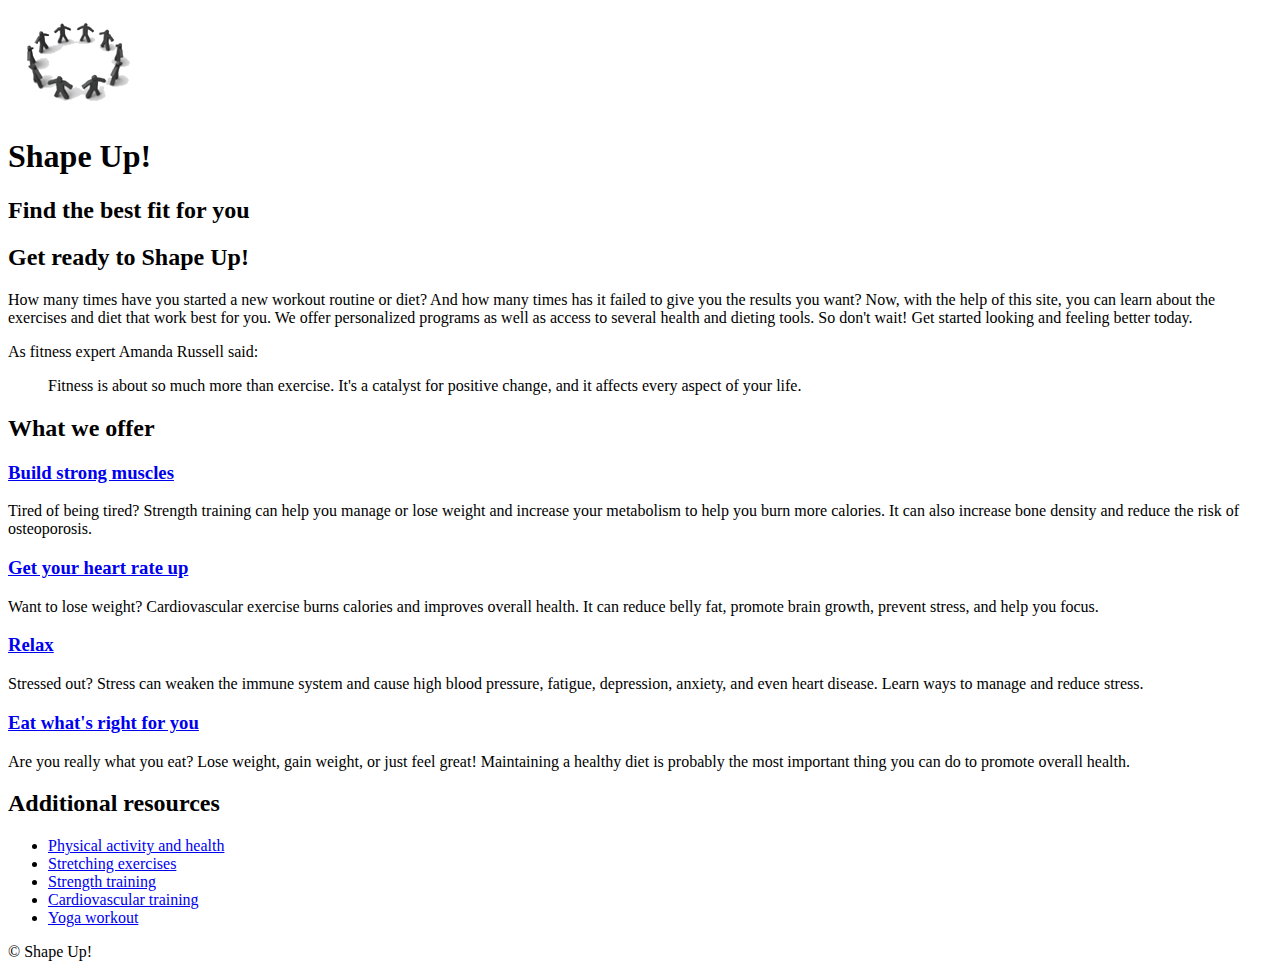
<file: ch03/index.html>
<!DOCTYPE html>
<html lang="en">
<head>
    <meta charset="UTF-8">
    <meta name="viewport" content="width=device-width, initial-scale=1.0">
    <title>Shape Up!</title>
    <link rel="shortcut icon" href="../images/favicon.ico">
</head>
<body>

    <header>
        <img src="../images/shape_up_logo.png" alt="Shape Up! logo">
        <h1>Shape Up!</h1>
        <h2>Find the best fit for you</h2>
    </header>

    <main>
        <section>
            <h2>Get ready to Shape Up!</h2>
            <p>How many times have you started a new workout routine or diet? And how many times has it failed to give you the results you want? Now, with the help of this site, you can learn about the exercises and diet that work best for you. We offer personalized programs as well as access to several health and dieting tools. So don't wait! Get started looking and feeling better today.</p>
            <p>As fitness expert Amanda Russell said:</p>
            <blockquote>Fitness is about so much more than exercise. It's a catalyst for positive change, and it affects every aspect of your life.</blockquote>
    
            <h2>What we offer</h2>
            <h3><a href="../strength/strength.html">Build strong muscles</a></h3>
            <p>Tired of being tired? Strength training can help you manage or lose weight and increase your metabolism to help you burn more calories. It can also increase bone density and reduce the risk of osteoporosis.</p>

            <h3><a href="../cardio/cardio.html">Get your heart rate up</a></h3>
            <p>Want to lose weight? Cardiovascular exercise burns calories and improves overall health. It can reduce belly fat, promote brain growth, prevent stress, and help you focus.</p>

            <h3><a href="../stress/stress.html">Relax</a></h3>
            <p>Stressed out? Stress can weaken the immune system and cause high blood pressure, fatigue, depression, anxiety, and even heart disease. Learn ways to manage and reduce stress.</p>

            <h3><a href="../diet/diet.html">Eat what's right for you</a></h3>
            <p>Are you really what you eat? Lose weight, gain weight, or just feel great! Maintaining a healthy diet is probably the most important thing you can do to promote overall health.</p>
        </section>

        <aside>
            <h2>Additional resources</h2>
            <ul>
                <li><a href="https://www.mayoclinic.org/healthy-lifestyle/fitness/basics/physical-activity/hlv-20049399" target="_blank">Physical activity and health</a></li>
                <li><a href="https://www.nerdfitness.com/blog/strength-training-101/" target="_blank">Stretching exercises</a></li>
                <li><a href="https://www.acefitness.org/education-and-resources/professional/expert-articles/6760/a-guide-to-strength-training-for-beginners/" target="_blank">Strength training</a></li>
                <li><a href="https://www.heart.org/en/healthy-living/fitness/fitness-basics/cardio-workout" target="_blank">Cardiovascular training</a></li>
                <li><a href="https://www.yogajournal.com/" target="_blank">Yoga workout</a></li>
            </ul>
        </aside>
    </main>

    <footer>
        <p>&copy; Shape Up!</p>
    </footer>

</body>
</html>
</file>
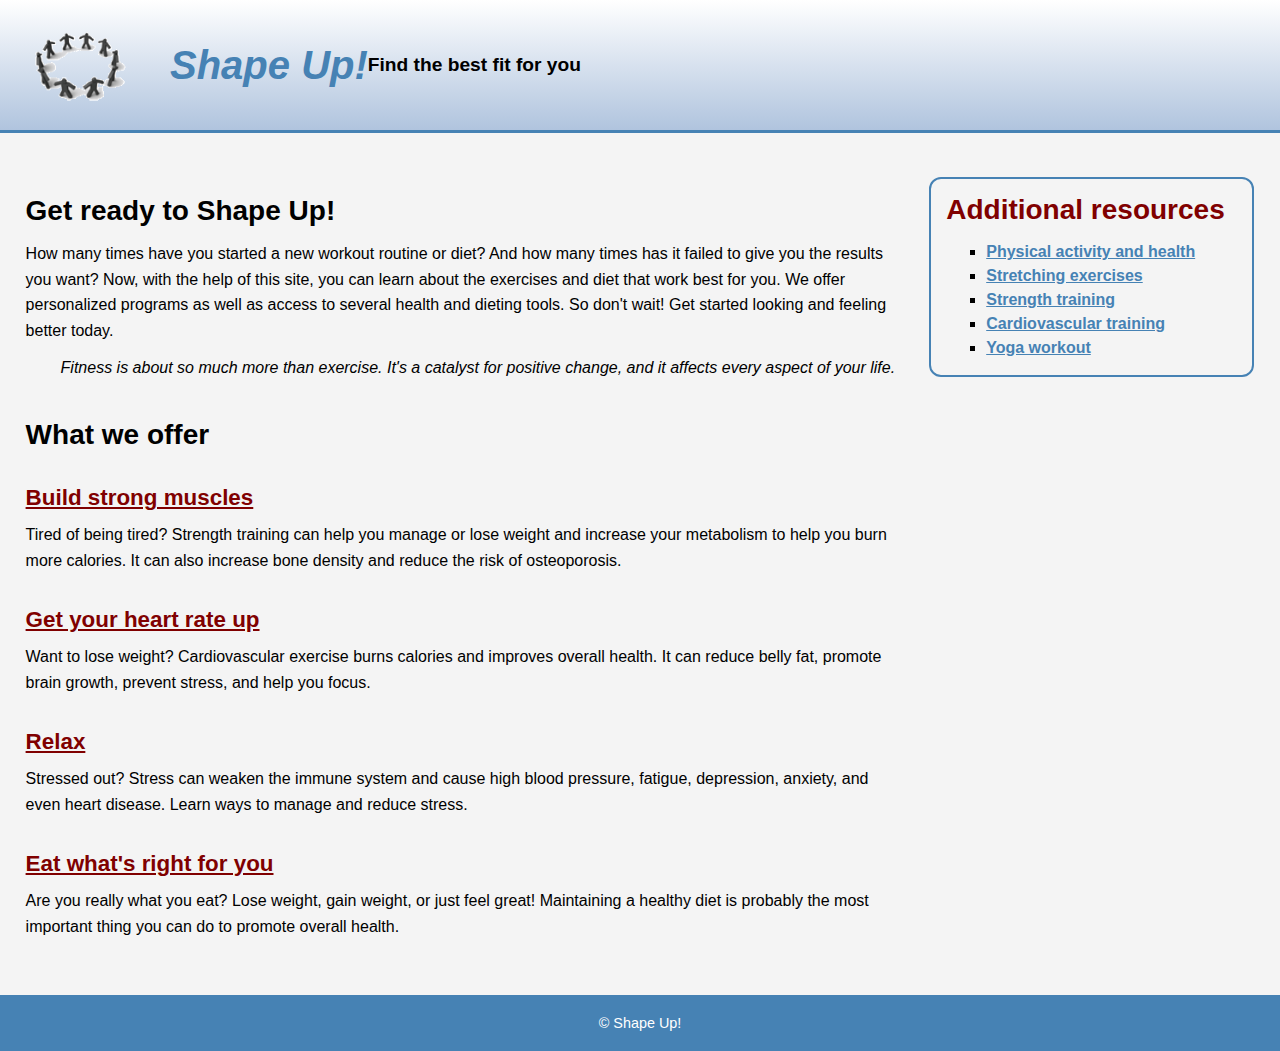
<file: ch04/index.html>
<!DOCTYPE html>
<html lang="en">
<head>
    <meta charset="UTF-8">
    <meta name="viewport" content="width=device-width, initial-scale=1.0">
    <title>Shape Up!</title>
    <link rel="shortcut icon" href="../images/favicon.ico">
    <link rel="stylesheet" href="../styles/main.css">
</head>

<body>

    <header>
        <img src="../images/shape_up_logo.png" alt="Shape Up! logo">
        <h1>Shape Up!</h1>
        <h2>Find the best fit for you</h2>
    </header>

    <main>
        <section>
            <h2>Get ready to Shape Up!</h2>
            <p>How many times have you started a new workout routine or diet? And how many times has it failed to give you the results you want? Now, with the help of this site, you can learn about the exercises and diet that work best for you. We offer personalized programs as well as access to several health and dieting tools. So don't wait! Get started looking and feeling better today.</p>
            
            <blockquote>Fitness is about so much more than exercise. It's a catalyst for positive change, and it affects every aspect of your life.</blockquote>
 
            <h2>What we offer</h2>
            <h3><a href="../strength/strength.html">Build strong muscles</a></h3>
            <p>Tired of being tired? Strength training can help you manage or lose weight and increase your metabolism to help you burn more calories. It can also increase bone density and reduce the risk of osteoporosis.</p>

            <h3><a href="../cardio/cardio.html">Get your heart rate up</a></h3>
            <p>Want to lose weight? Cardiovascular exercise burns calories and improves overall health. It can reduce belly fat, promote brain growth, prevent stress, and help you focus.</p>

            <h3><a href="../stress/stress.html">Relax</a></h3>
            <p>Stressed out? Stress can weaken the immune system and cause high blood pressure, fatigue, depression, anxiety, and even heart disease. Learn ways to manage and reduce stress.</p>

            <h3><a href="../diet/diet.html">Eat what's right for you</a></h3>
            <p>Are you really what you eat? Lose weight, gain weight, or just feel great! Maintaining a healthy diet is probably the most important thing you can do to promote overall health.</p>
        </section>

        <aside>
            <h2>Additional resources</h2>
            <ul>
                <li><a href="https://www.mayoclinic.org/healthy-lifestyle/fitness/basics/physical-activity/hlv-20049399" target="_blank">Physical activity and health</a></li>
                <li><a href="https://www.nerdfitness.com/blog/strength-training-101/" target="_blank">Stretching exercises</a></li>
                <li><a href="https://www.acefitness.org/education-and-resources/professional/expert-articles/6760/a-guide-to-strength-training-for-beginners/" target="_blank">Strength training</a></li>
                <li><a href="https://www.heart.org/en/healthy-living/fitness/fitness-basics/cardio-workout" target="_blank">Cardiovascular training</a></li>
                <li><a href="https://www.yogajournal.com/" target="_blank">Yoga workout</a></li>
            </ul>
        </aside>
    </main>

    <footer>
        <p>&copy; Shape Up!</p>
    </footer>

</body>
</html>
</file>
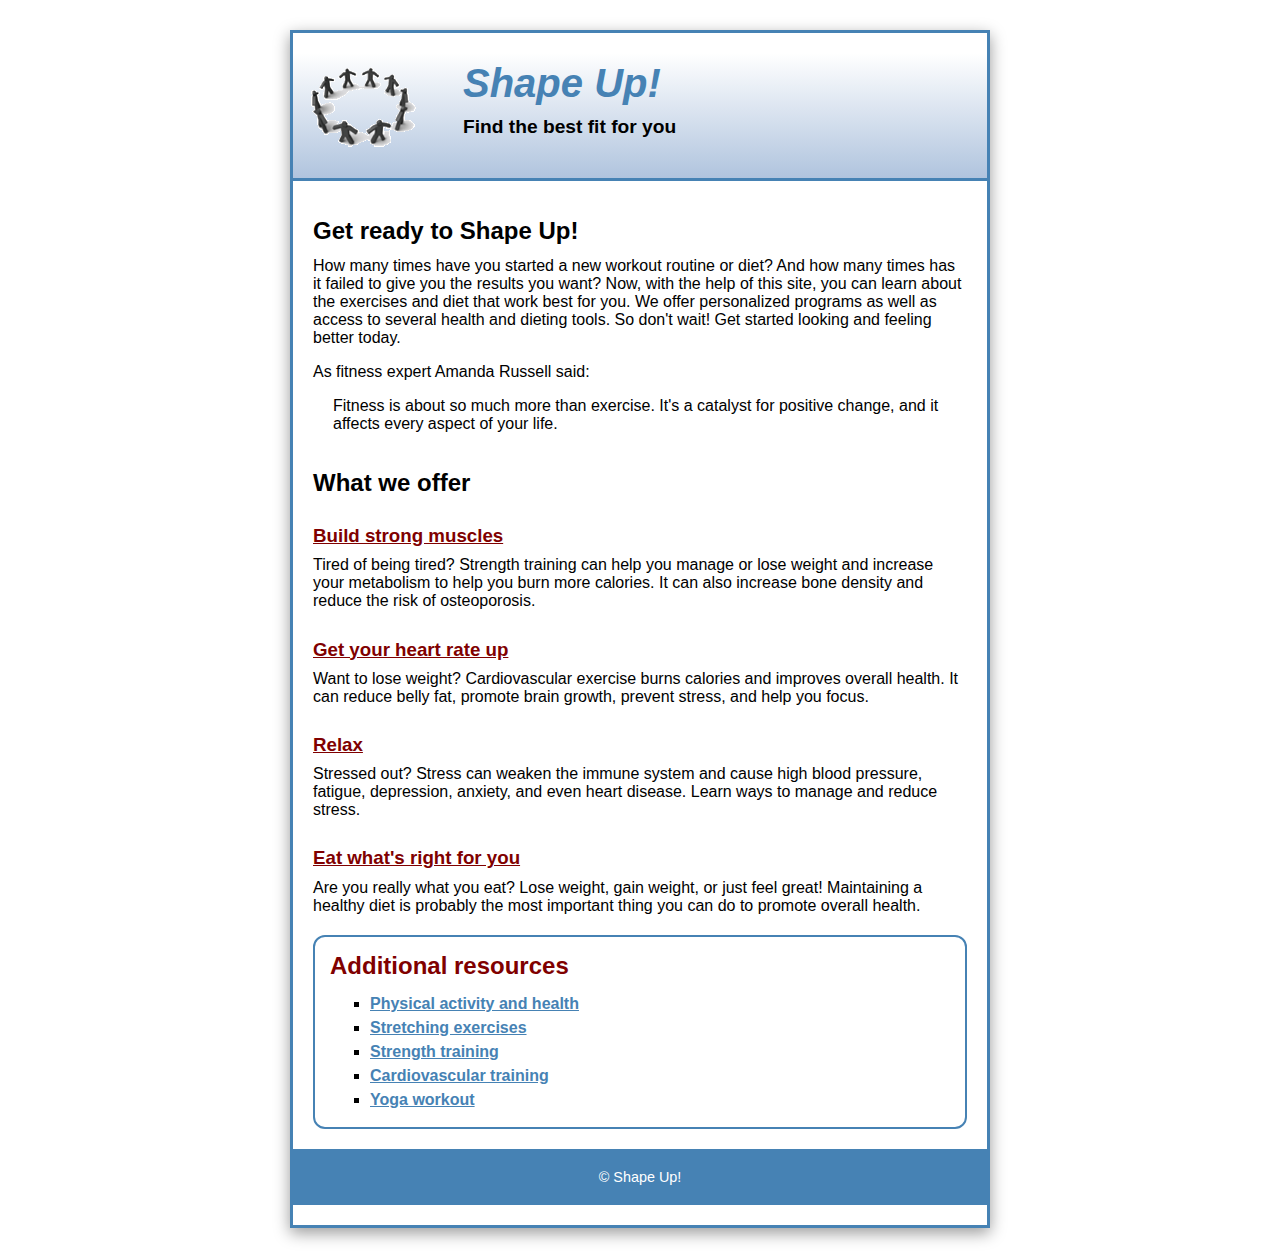
<file: shap_up_5/index.html>
<!DOCTYPE html>
<html lang="en">
<head>
    <meta charset="UTF-8">
    <meta name="viewport" content="width=device-width, initial-scale=1.0">
    <title>Shape Up!</title>
    <link rel="shortcut icon" href="../images/favicon.ico">
    <link rel="stylesheet" href="styles/main.css"> </head>

<body>

    <header>
        <img src="../images/shape_up_logo.png" alt="Shape Up! logo">
        <h1>Shape Up!</h1>
        <h2>Find the best fit for you</h2>
    </header>

    <main>
        <section>
            <h2>Get ready to Shape Up!</h2>
            <p>How many times have you started a new workout routine or diet? And how many times has it failed to give you the results you want? Now, with the help of this site, you can learn about the exercises and diet that work best for you. We offer personalized programs as well as access to several health and dieting tools. So don't wait! Get started looking and feeling better today.</p>
            
            <p>As fitness expert Amanda Russell said:</p>
            <blockquote>Fitness is about so much more than exercise. It's a catalyst for positive change, and it affects every aspect of your life.</blockquote>
 
            <h2>What we offer</h2>
            <h3><a href="../strength/strength.html">Build strong muscles</a></h3>
            <p>Tired of being tired? Strength training can help you manage or lose weight and increase your metabolism to help you burn more calories. It can also increase bone density and reduce the risk of osteoporosis.</p>

            <h3><a href="../cardio/cardio.html">Get your heart rate up</a></h3>
            <p>Want to lose weight? Cardiovascular exercise burns calories and improves overall health. It can reduce belly fat, promote brain growth, prevent stress, and help you focus.</p>

            <h3><a href="../stress/stress.html">Relax</a></h3>
            <p>Stressed out? Stress can weaken the immune system and cause high blood pressure, fatigue, depression, anxiety, and even heart disease. Learn ways to manage and reduce stress.</p>

            <h3><a href="../diet/diet.html">Eat what's right for you</a></h3>
            <p>Are you really what you eat? Lose weight, gain weight, or just feel great! Maintaining a healthy diet is probably the most important thing you can do to promote overall health.</p>
        </section>

        <aside>
            <h2>Additional resources</h2>
            <ul>
                <li><a href="https://www.mayoclinic.org/healthy-lifestyle/fitness/basics/physical-activity/hlv-20049399" target="_blank">Physical activity and health</a></li>
                <li><a href="https://www.nerdfitness.com/blog/strength-training-101/" target="_blank">Stretching exercises</a></li>
                <li><a href="https://www.acefitness.org/education-and-resources/professional/expert-articles/6760/a-guide-to-strength-training-for-beginners/" target="_blank">Strength training</a></li>
                <li><a href="https://www.heart.org/en/healthy-living/fitness/fitness-basics/cardio-workout" target="_blank">Cardiovascular training</a></li>
                <li><a href="https://www.yogajournal.com/" target="_blank">Yoga workout</a></li>
            </ul>
        </aside>
    </main>

    <footer>
        <p>&copy; Shape Up!</p>
    </footer>

</body>
</html>
</file>
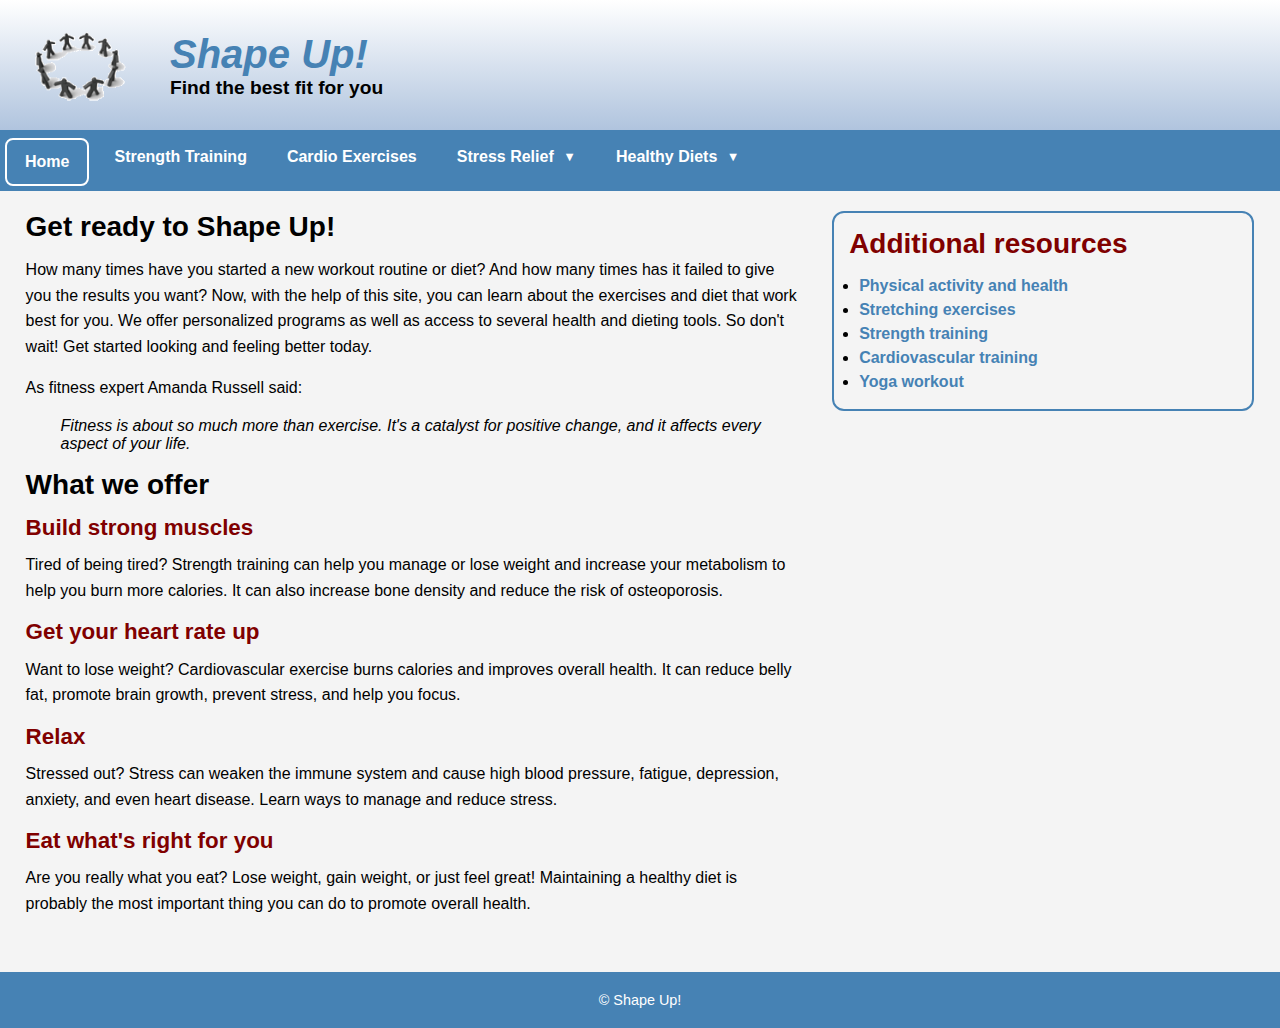
<file: index_3_column.html>
<!DOCTYPE html>
<html lang="en">
<head>
    <meta charset="UTF-8">
    <meta name="viewport" content="width=device-width, initial-scale=1.0">
    <title>Shape Up!</title>
    <link rel="shortcut icon" href="images/favicon.ico">
    <link rel="stylesheet" href="styles/main_3_column.css">
</head>

<body>
    <div class="container">
        <header>
            <img src="images/shape_up_logo.png" alt="Shape Up! logo">
            <div class="header-text">
                <h1>Shape Up!</h1>
                <h2>Find the best fit for you</h2>
            </div>
        </header>

        </header>

        <nav>
            <ul>
                <li><a href="index.html" class="current">Home</a></li>
                <li><a href="strength/strength.html">Strength Training</a></li>
                <li><a href="#">Cardio Exercises</a></li>
                <li class="has-submenu"><a href="stress/stress.html">Stress Relief</a>
                    <ul>
                        <li><a href="stress/stress.html">What is Stress?</a></li>
                        <li><a href="stress/tips.html">5 Helpful Tips</a></li>
                        <li><a href="#">Meditation</a></li>
                        <li><a href="#">Vipassana</a></li>
                    </ul>
                </li>
                <li class="has-submenu"><a href="#">Healthy Diets</a>
                    <ul>
                        <li><a href="#">Why a Healthy Diet?</a></li>
                        <li><a href="#">Plan Your Meals</a></li>
                        <li><a href="#">Count Your Calories</a></li>
                        <li><a href="#">Calculate Your BMI</a></li>
                    </ul>
                </li>
            </ul>
        </nav>

        <main>
            <section>
                <h2>Get ready to Shape Up!</h2>
                <p>How many times have you started a new workout routine or diet? And how many times has it failed to give you the results you want? Now, with the help of this site, you can learn about the exercises and diet that work best for you. We offer personalized programs as well as access to several health and dieting tools. So don't wait! Get started looking and feeling better today.</p>
                
                <p>As fitness expert Amanda Russell said:</p>
                <blockquote>Fitness is about so much more than exercise. It's a catalyst for positive change, and it affects every aspect of your life.</blockquote>
     
                <h2>What we offer</h2>
                <h3><a href="#">Build strong muscles</a></h3>
                <p>Tired of being tired? Strength training can help you manage or lose weight and increase your metabolism to help you burn more calories. It can also increase bone density and reduce the risk of osteoporosis.</p>

                <h3><a href="#">Get your heart rate up</a></h3>
                <p>Want to lose weight? Cardiovascular exercise burns calories and improves overall health. It can reduce belly fat, promote brain growth, prevent stress, and help you focus.</p>

                <h3><a href="#">Relax</a></h3>
                <p>Stressed out? Stress can weaken the immune system and cause high blood pressure, fatigue, depression, anxiety, and even heart disease. Learn ways to manage and reduce stress.</p>

                <h3><a href="#">Eat what's right for you</a></h3>
                <p>Are you really what you eat? Lose weight, gain weight, or just feel great! Maintaining a healthy diet is probably the most important thing you can do to promote overall health.</p>
            </section>
            
             <aside id="resources">
                <h2>Additional resources</h2>
                <ul>
                    <li><a href="https://www.mayoclinic.org/healthy-lifestyle/fitness/basics/physical-activity/hlv-20049399" target="_blank">Physical activity and health</a></li>
                    <li><a href="https://www.nerdfitness.com/blog/strength-training-101/" target="_blank">Stretching exercises</a></li>
                    <li><a href="https://www.acefitness.org/education-and-resources/professional/expert-articles/6760/a-guide-to-strength-training-for-beginners/" target="_blank">Strength training</a></li>
                    <li><a href="https://www.heart.org/en/healthy-living/fitness/fitness-basics/cardio-workout" target="_blank">Cardiovascular training</a></li>
                    <li><a href="https://www.yogajournal.com/" target="_blank">Yoga workout</a></li>
                </ul>
            </aside>
        </main>

        <footer>
            <p>&copy; Shape Up!</p>
        </footer>
    </div>
</body>
</html>
</file>
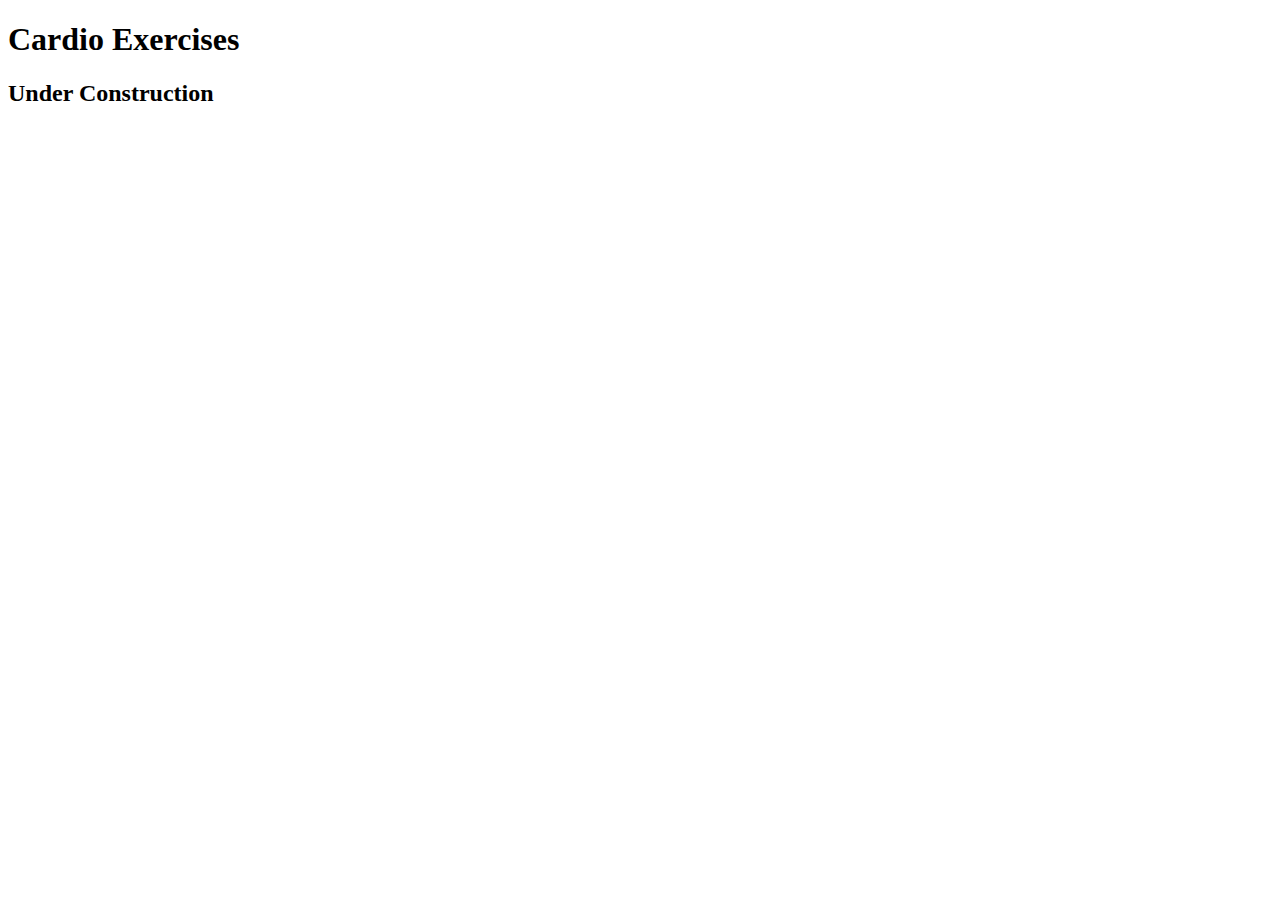
<file: cardio/cardio.html>
<!DOCTYPE html>
<html lang="en">
<head>
	<meta charset="UTF-8">
	<meta name="viewport" content="width=device-width, initial-scale=1.0">
	<title>Shape Up! | Cardio Exercises</title>
</head>

<body>
	<main>
	    <h1>Cardio Exercises</h1>
		<h2>Under Construction</h2>
	</main>
</body>
</html>
</file>
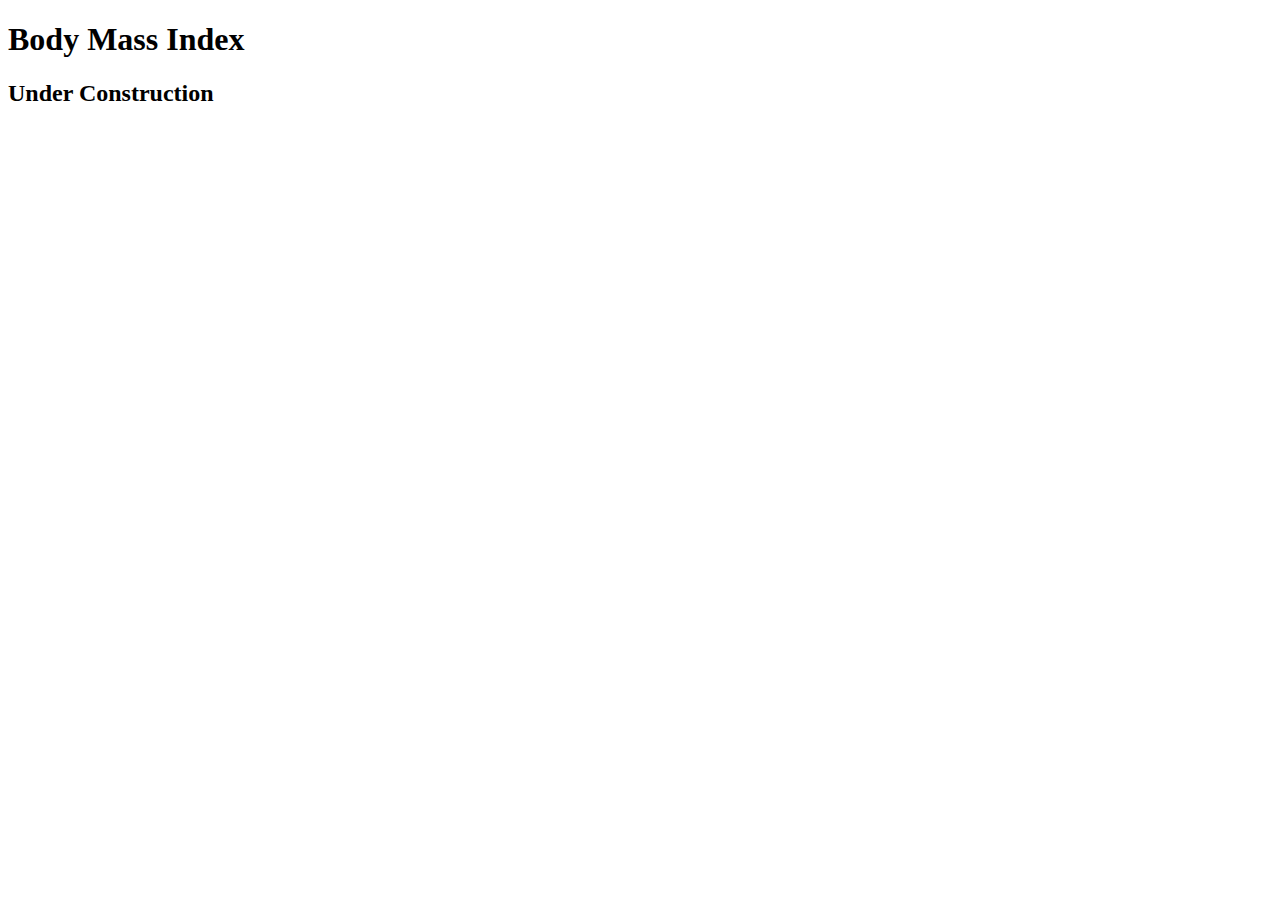
<file: diet/bmi.html>
<!DOCTYPE html>
<html lang="en">
<head>
	<meta charset="UTF-8">
	<meta name="viewport" content="width=device-width, initial-scale=1.0">
	<title>Shape Up! | BMI</title>
</head>

<body>
	<main>
	    <h1>Body Mass Index</h1>
		<h2>Under Construction</h2>
	</main>
</body>
</html>
</file>
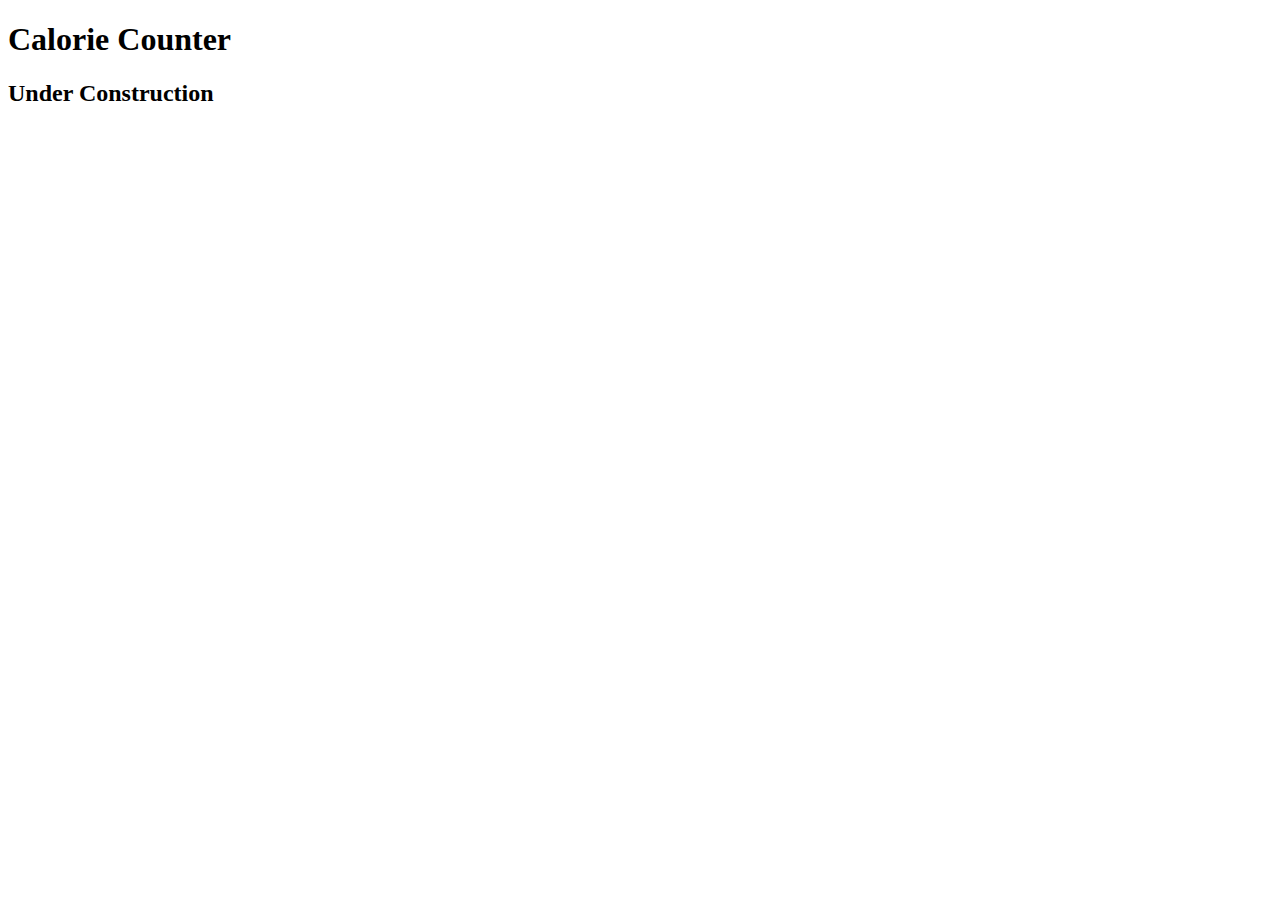
<file: diet/calories.html>
<!DOCTYPE html>
<html lang="en">
<head>
	<meta charset="UTF-8">
	<meta name="viewport" content="width=device-width, initial-scale=1.0">
	<title>Shape Up! | Calorie Counter</title>
</head>

<body>
	<main>
	    <h1>Calorie Counter</h1>
		<h2>Under Construction</h2>	      
    </main>
</body>
</html>
</file>
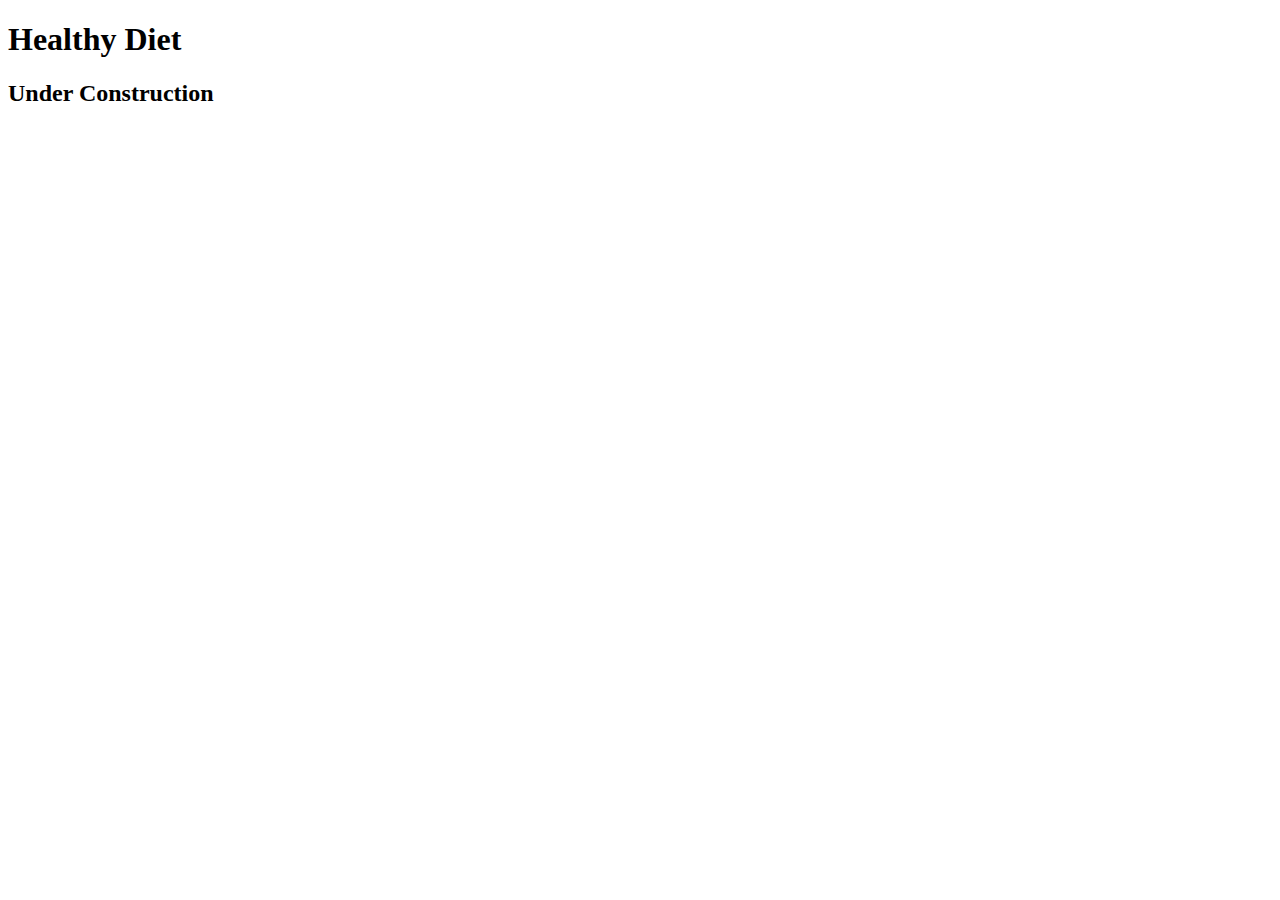
<file: diet/diet.html>
<!DOCTYPE html>
<html lang="en">
<head>
	<meta charset="UTF-8">
	<meta name="viewport" content="width=device-width, initial-scale=1.0">
	<title>Shape Up! | Healthy Diet</title>
</head>

<body>
	<main>
	    <h1>Healthy Diet</h1>
		<h2>Under Construction</h2>
	</main>
</body>
</html>
</file>
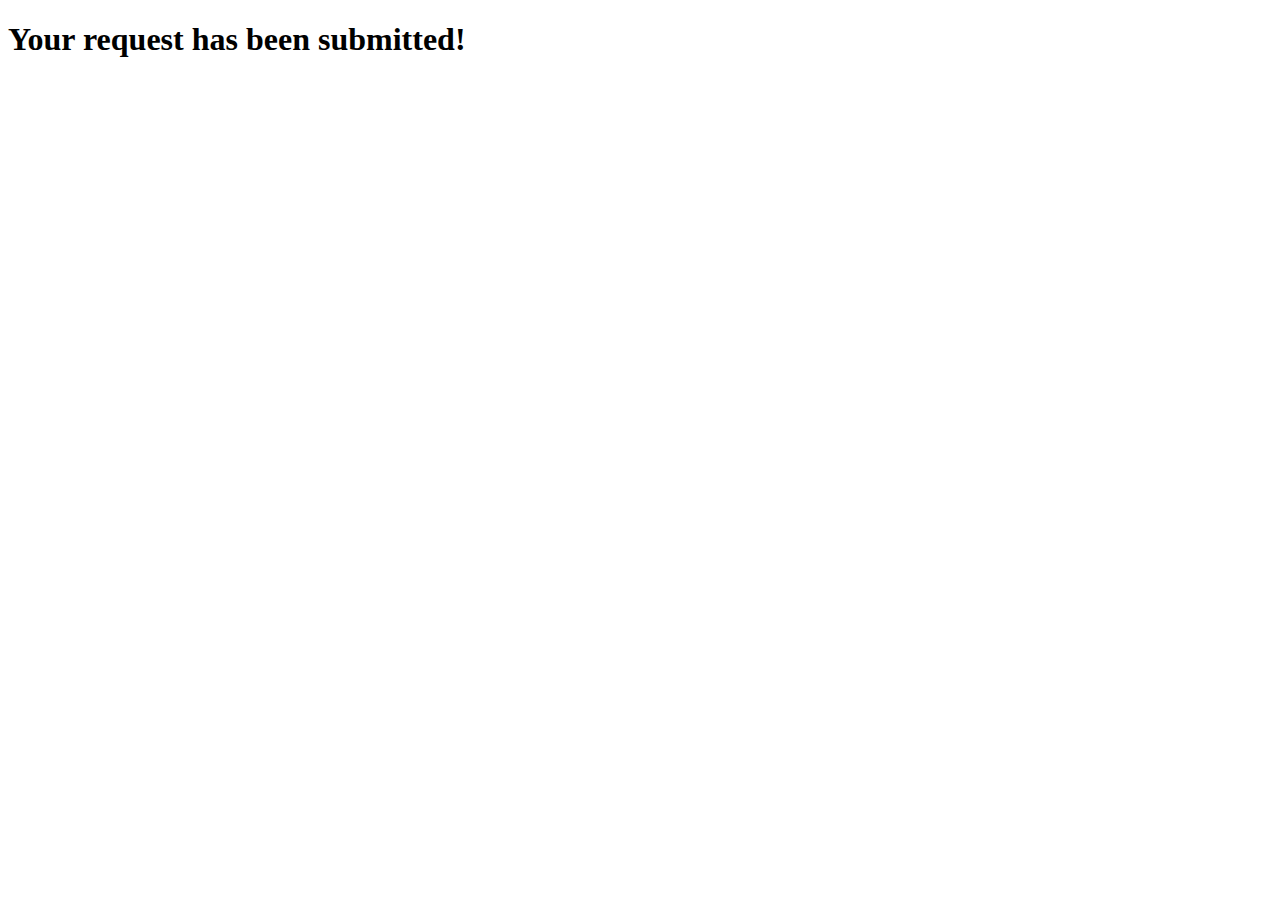
<file: diet/meal_request.html>
<!DOCTYPE html>
<html lang="en">
<head>
	<meta charset="utf-8">
	<meta name="viewport" content="width=device-width, initial-scale=1">
	<title>Shape Up! | Meals Request</title>
</head>
<body>
	<main>
	    <h1>Your request has been submitted!</h1>
	</main>
</body>
</html>
</file>
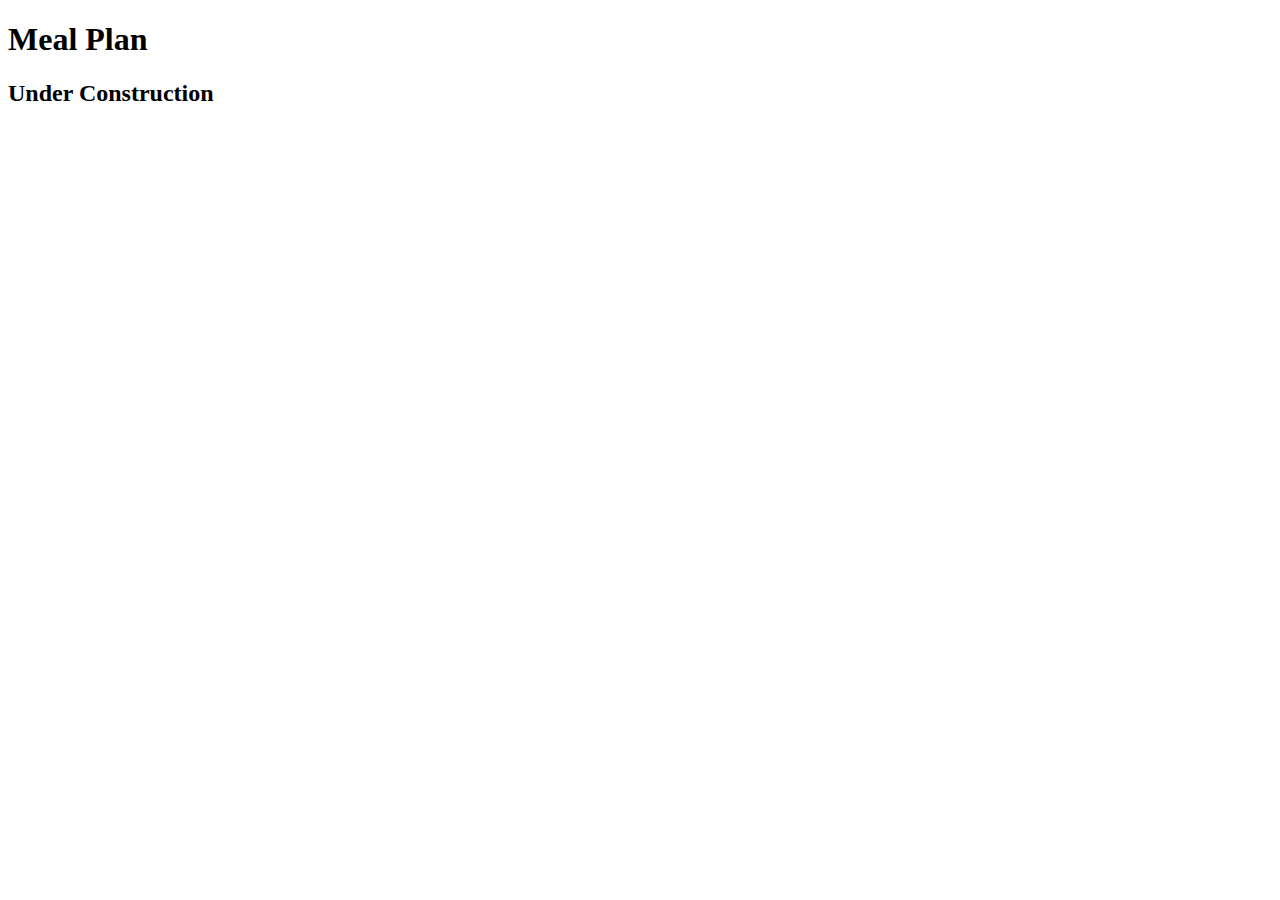
<file: diet/meals.html>
<!DOCTYPE html>
<html lang="en">
<head>
	<meta charset="UTF-8">
	<meta name="viewport" content="width=device-width, initial-scale=1.0">
	<title>Shape Up! | Meal Plan</title>
</head>

<body>
	<main>
	    <h1>Meal Plan</h1>
		<h2>Under Construction</h2>	    
	</main>
</body>
</html>
</file>
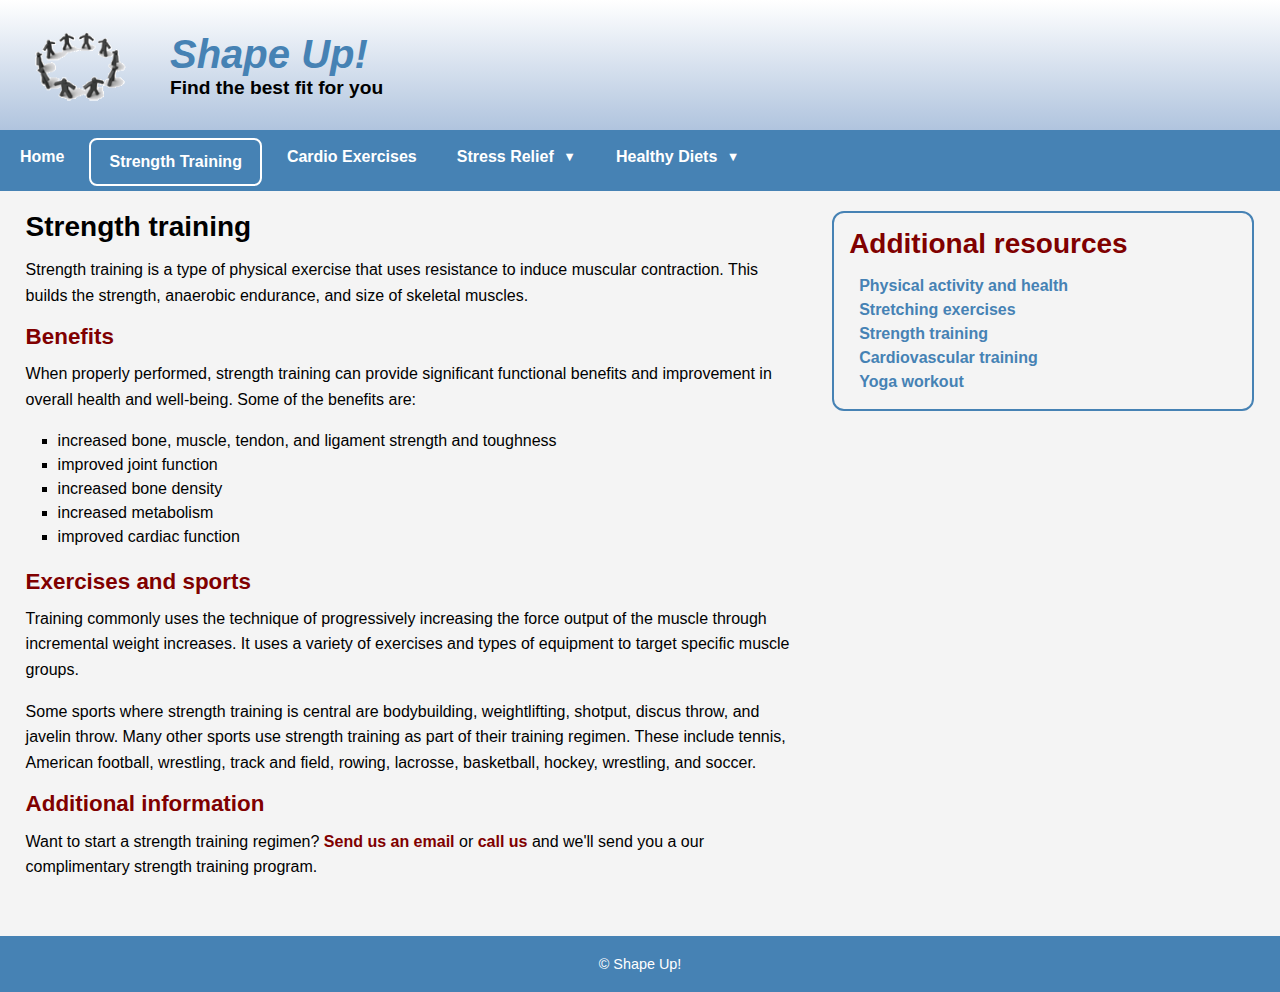
<file: strength/strength.html>
<!DOCTYPE html>
<html lang="en">

<head>
	<meta charset="UTF-8">
	<meta name="viewport" content="width=device-width, initial-scale=1.0">
	<title>Shape Up!</title>
	<link rel="shortcut icon" href="../images/favicon.ico">
	<link rel="stylesheet" href="../styles/main_3_column.css">
</head>

<body>
	<div class="container">
		<header>
			<img src="../images/shape_up_logo.png" alt="Shape Up! logo">
			<div class="header-text">
				<h1>Shape Up!</h1>
				<h2>Find the best fit for you</h2>
			</div>
		</header>

		<nav>
			<input type="checkbox" id="menu-toggle-checkbox" class="menu-checkbox">

			<label for="menu-toggle-checkbox" id="menu-toggle" aria-expanded="false">
			</label>

			<ul id="main-nav-list">
				<li><a href="../index_3_column.html">Home</a></li>
				<li><a href="#" class="current">Strength Training</a></li>
				<li><a href="#">Cardio Exercises</a></li>
				<li class="has-submenu"><a href="stress/stress.html">Stress Relief</a>
					<ul>
						<li><a href="stress/stress.html">What is Stress?</a></li>
						<li><a href="stress/tips.html">5 Helpful Tips</a></li>
						<li><a href="#">Meditation</a></li>
						<li><a href="#">Vipassana</a></li>
					</ul>
				</li>
				<li class="has-submenu"><a href="#">Healthy Diets</a>
					<ul>
						<li><a href="#">Why a Healthy Diet?</a></li>
						<li><a href="#">Plan Your Meals</a></li>
						<li><a href="#">Count Your Calories</a></li>
						<li><a href="#">Calculate Your BMI</a></li>
					</ul>
				</li>
			</ul>
		</nav>

		<main>
			<section>
                <h2>Strength training</h2>
                <p>Strength training is a type of physical exercise that uses resistance to induce muscular contraction.
                    This builds the strength, anaerobic endurance, and size of skeletal muscles.</p>

                <h3>Benefits</h3>
                <p>When properly performed, strength training can provide significant functional benefits and
                    improvement in overall health and well-being. Some of the benefits are:</p>
                <ul>
                    <li>increased bone, muscle, tendon, and ligament strength and toughness</li>
                    <li>improved joint function</li>
                    <li>increased bone density</li>
                    <li>increased metabolism</li>
                    <li>improved cardiac function</li>
                </ul>

                <h3>Exercises and sports</h3>
                <p>Training commonly uses the technique of progressively increasing the force output of the muscle
                    through incremental weight increases. It uses a variety of exercises and types of equipment to
                    target specific muscle groups.</p>
                <p>Some sports where strength training is central are bodybuilding, weightlifting, shotput, discus
                    throw, and javelin throw. Many other sports use strength training as part of their training regimen.
                    These include tennis, American football, wrestling, track and field, rowing, lacrosse, basketball,
                    hockey, wrestling, and soccer.</p>

                <h3>Additional information</h3>
                <p>Want to start a strength training regimen? <a
                        href="mailto:strengthtraining@shapeup.com">Send us an email</a> or <a
                        href="tel:555-555-5555">call us</a>
                    and we'll send you a our complimentary strength training program.
                </p>
            </section>

			<aside id="resources">
				<h2>Additional resources</h2>
				<ul class="no-bullets">
					<li><a href="https://www.mayoclinic.org/healthy-lifestyle/fitness/basics/physical-activity/hlv-20049399"
							target="_blank" rel="noopener noreferrer">Physical activity and health</a></li>
					<li><a href="https://www.nerdfitness.com/blog/strength-training-101/" target="_blank"
							rel="noopener noreferrer">Stretching exercises</a></li>
					<li><a href="https://www.acefitness.org/education-and-resources/professional/expert-articles/6760/a-guide-to-strength-training-for-beginners/"
							target="_blank" rel="noopener noreferrer">Strength training</a></li>
					<li><a href="https://www.heart.org/en/healthy-living/fitness/fitness-basics/cardio-workout"
							target="_blank" rel="noopener noreferrer">Cardiovascular training</a></li>
					<li><a href="https://www.yogajournal.com/" target="_blank" rel="noopener noreferrer">Yoga
							workout</a></li>
				</ul>
			</aside>
		</main>

		<footer>
			<p>&copy; Shape Up!</p>
		</footer>
	</div>
</body>
</html>
</file>
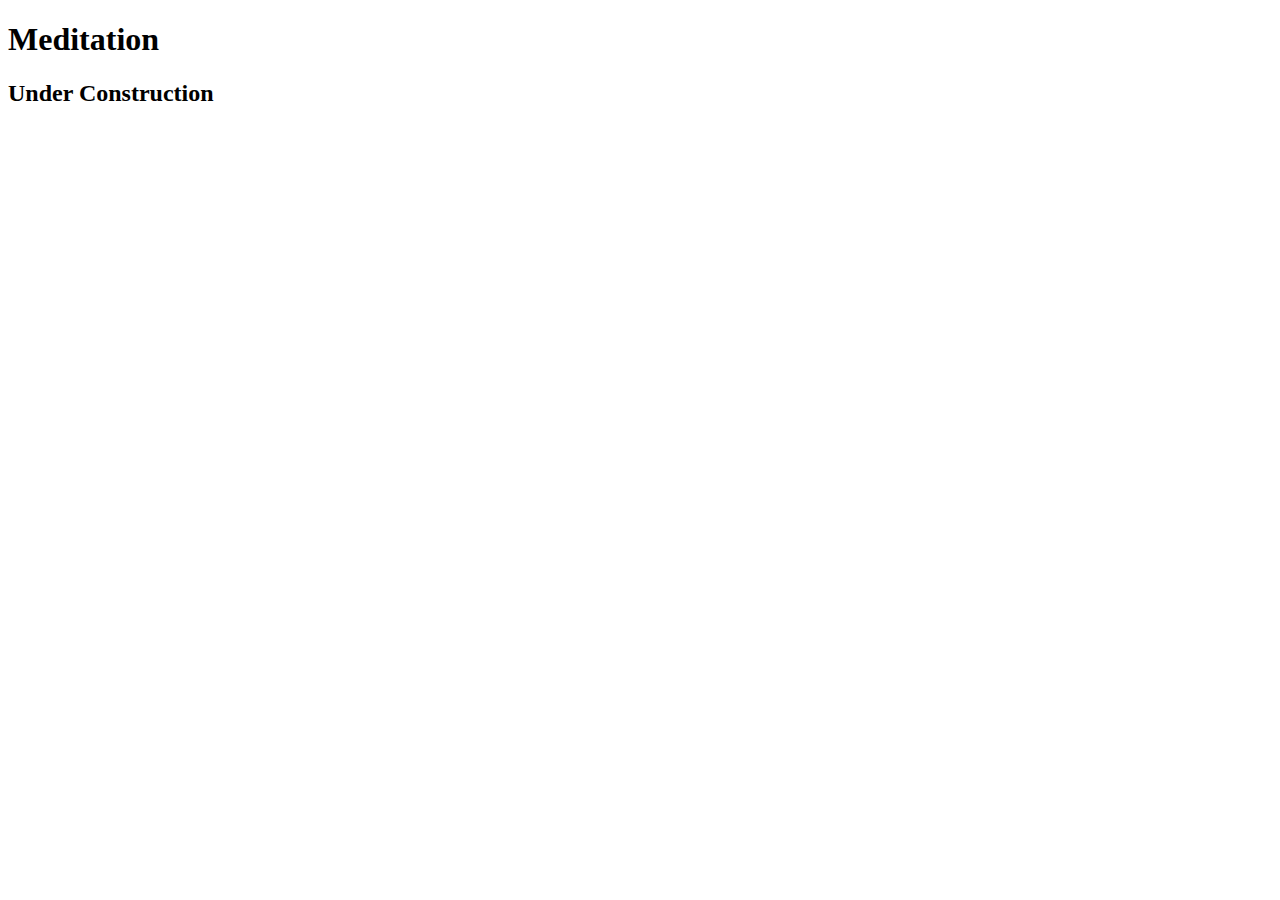
<file: stress/meditate.html>
<!DOCTYPE html>
<html lang="en">
<head>
	<meta charset="UTF-8">
	<meta name="viewport" content="width=device-width, initial-scale=1.0">
	<title>Shape Up! | Meditation</title>
</head>

<body>
	<main>
	    <h1>Meditation</h1>
		<h2>Under Construction</h2>
	</main>
</body>
</html>
</file>
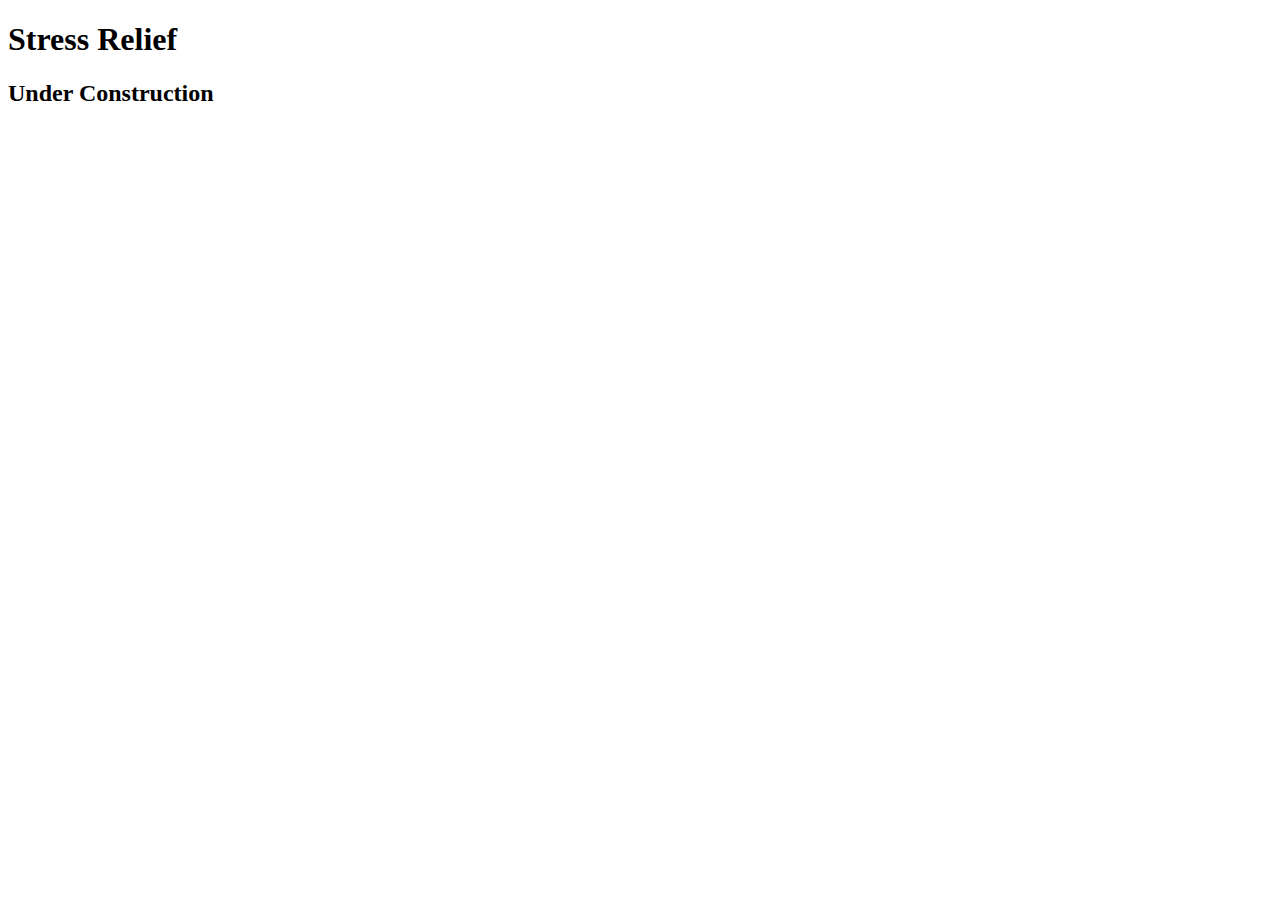
<file: stress/stress.html>
<!DOCTYPE html>
<html lang="en">
<head>
	<meta charset="UTF-8">
	<meta name="viewport" content="width=device-width, initial-scale=1.0">
	<title>Shape Up! | Stress</title>
</head>

<body>
    <main>
        <h1>Stress Relief</h1>
        <h2>Under Construction</h2>
	</main>
</body>
</html>
</file>
<file: styles/main.css>
* {
    margin: 0;
    padding: 0;
    box-sizing: border-box; 
}

body {
    font-family: Arial, Helvetica, sans-serif;
    width: 100%; 
    background-color: #f4f4f4;
}

.container {
    width: 100%;
    background-color: white;
}

a {
    font-weight: bold;
}

header {
    display: flex;
    align-items: center; 
    padding: 20px;
    background-image: linear-gradient(to bottom, white, lightsteelblue); 
    border-bottom: 3px solid steelblue; 
}

header img {
    width: 15%; 
    max-width: 120px; 
    min-width: 100px; 
    height: auto;
    margin-right: 30px; 
}

header .header-text {
    flex: 1;
}


header h1 {
    font-size: clamp(1.75rem, 4vw, 2.5rem); 
    color: steelblue; 
    font-style: italic; 
}

header h2 {
    font-size: clamp(1rem, 2.5vw, 1.2rem); 
}

main {
    display: flex;
    flex-wrap: wrap; 
    padding: 20px 2%;
}


section {
    flex: 3;
    min-width: 300px;
    padding-right: 30px;
}

aside {
    flex: 1;
    min-width: 250px;
    border: 2px solid steelblue;
    border-radius: 12px;
    padding: 15px; 
    align-self: flex-start;
    margin-top: 1.5em;
}

main p {
    margin-bottom: 1em; 
    line-height: 1.6;
}

main h2, main h3 {
    margin-top: 1.5em; 
    margin-bottom: 0.5em;
}

main h2 {
     font-size: clamp(1.25rem, 3vw, 1.75rem);
}

main h3 {
     font-size: clamp(1.1rem, 2.8vw, 1.4rem);
}

blockquote {
    margin: 1em 0 1em 20px; 
    padding-left: 15px;
    font-style: italic;
}

section a:link, section a:visited {
    color: maroon; 
}

section a:hover, section a:focus {
    color: steelblue; 
}

aside h2 {
    color: maroon; 
    margin-top: 0;
}

aside ul {
    line-height: 1.5; 
    list-style-type: square; 
    padding-left: 40px; 
}

aside a:link, aside a:visited {
    color: steelblue; 
}

aside a:hover, aside a:focus {
    color: maroon; 
}

footer {
    font-size: 90%; 
    text-align: center; 
    background-color: steelblue; 
    color: white; 
    padding: 20px 0; 
    margin-top: 20px;
}
</file>
<file: shap_up_5/styles/main.css>
* {
    margin: 0;
    padding: 0;
    box-sizing: border-box; 
}

body {
    font-family: Arial, Helvetica, sans-serif;
    width: 700px; 
    max-width: 95%; 
    margin: 30px auto; 
    border: 3px solid steelblue; 
    box-shadow: 0 5px 15px rgba(0, 0, 0, 0.4);
    padding: 20px; 
}

a {
    font-weight: bold;
}

header {
    overflow: auto; 
    padding-bottom: 20px;
     margin-left: -20px;
    margin-right: -20px;
    background-image: linear-gradient(to bottom, white, lightsteelblue); 
    border-bottom: 3px solid steelblue; 
}

header img {
    float: left; 
    margin-right: 30px; 
}

header h1 {
    font-size: 250%; 
    color: steelblue; 
    font-style: italic; 
    margin-bottom: .25em; 
    margin-top: .2em;
}

header h2 {
    font-size: 120%; 
}

main p {
    margin-bottom: 1em; 
}

main h2, main h3 {
    margin-top: 1.5em; 
    margin-bottom: 0.5em;
}

blockquote {
    margin: 1em 0 1em 20px; 
    font-style: normal; 
    font-size: 100%;
}

section a:link, section a:visited {
    color: maroon; 
}

section a:hover, section a:focus {
    color: steelblue; 
}

aside {
    border: 2px solid steelblue;
    border-radius: 12px;
    padding: 15px; 
    margin-top: 20px; 
}

aside h2 {
    color: maroon; 
    margin-top: 0;
}

aside ul {
    line-height: 1.5; 
    padding-left: 40px; 
    list-style-type: square; 
}

aside a:link, aside a:visited {
    color: steelblue; 
}

aside a:hover, aside a:focus {
    color: maroon; 
}


footer {
    font-size: 90%; 
    text-align: center; 
    background-color: steelblue; 
    color: white; 
    padding: 20px 0; 
    margin-top: 20px;
    margin-left: -20px;
    margin-right: -20px;
}
</file>
<file: styles/main_3_column.css>
/* Reset and box-sizing */
* {
    margin: 0;
    padding: 0;
    box-sizing: border-box; 
}

/* Body */
body {
    font-family: Arial, Helvetica, sans-serif;
    width: 100%; 
    background-color: #f4f4f4;
}

/* Links */
a {
    font-weight: bold;
    text-decoration: none;
}

/* Header */
header {
    display: flex;
    align-items: center; 
    padding: 20px;
    background-image: linear-gradient(to bottom, white, lightsteelblue); 
    border-bottom: 3px solid steelblue; 
}

header img {
    width: 15%; 
    max-width: 120px; 
    min-width: 100px; 
    height: auto;
    margin-right: 30px; 
}

header .header-text {
    flex: 1;
}

header h1 {
    font-size: clamp(1.75rem, 4vw, 2.5rem); 
    color: steelblue; 
    font-style: italic; 
}

header h2 {
    font-size: clamp(1rem, 2.5vw, 1.2rem); 
}

/* Main content */
main {
    display: flex;
    flex-direction: column;
    padding: 20px 2%;
    gap: 30px; 
}

section {
    min-width: 300px;
    order: 1; 
}

section ul {
    margin-left: 2em; 
    margin-bottom: 20px;
    line-height: 1.5; 
    list-style-type: square;
}

aside {
    min-width: 250px;
    border: 2px solid steelblue;
    border-radius: 12px;
    padding: 15px; 
    align-self: flex-start;
    order: 2; 
}

main p {
    margin-bottom: 1em; 
    line-height: 1.6;
}

main h2 {
     font-size: clamp(1.25rem, 3vw, 1.75rem);
}

main h3 {
     font-size: clamp(1.1rem, 2.8vw, 1.4rem);
}

main h2, main h3 {
    margin-bottom: 0.5em;
}

blockquote {
    margin: 1em 0 1em 20px; 
    padding-left: 15px;
    font-style: italic;
}

section a:link, section a:visited {
    color: maroon; 
}

section a:hover, section a:focus {
    color: steelblue; 
}

section h3{
    color: maroon; 
}

/* Aside links and lists */
aside h2 {
    color: maroon; 
    margin-top: 0;
}

aside h3 {
    margin-top: 1em;
}

aside ul {
    line-height: 1.5; 
    padding-left: 10px; 
}

aside ul.no-bullets {
    list-style: none;
    /* padding-left: 0; */
}

aside ul li {
    line-height: 1.5;
}

aside a:link, aside a:visited {
    color: steelblue; 
}

aside a:hover, aside a:focus {
    color: maroon; 
}

/* Footer */
footer {
    font-size: 90%; 
    text-align: center; 
    background-color: steelblue; 
    color: white; 
    padding: 20px 0; 
    margin-top: 20px;
}

/* Navigation */
nav {
    width: 100%;
}

.menu-checkbox {
    display: none; 
}

#menu-toggle {
    display: block; 
    padding: 15px 20px;
    background-color: steelblue;
    color: white;
    border: none;
    font-weight: bold;
    font-size: 0; 
    width: 100%;
    text-align: left;
    cursor: pointer;
}

#menu-toggle::before {
    content: "☰ Menu"; 
    font-size: 1rem;
}

#menu-toggle-checkbox:checked + #menu-toggle {
    font-size: 0; 
}

#menu-toggle-checkbox:checked + #menu-toggle::before {
    content: "X"; 
}

/* Mobile nav list hidden by default */
nav ul {
    list-style-type: none;
    margin: 0;
    padding: 0;
    background-color: steelblue;
    display: none; /* hidden by default on mobile */
    flex-direction: column;
}

/* Show menu when checkbox checked */
#menu-toggle-checkbox:checked ~ #main-nav-list {
    display: flex;
}

nav li {
    position: relative;
    width: 100%;
    border-bottom: 1px solid #3e83b8;
}

nav a {
    display: block; 
    color: white;
    text-decoration: none;
    font-weight: bold;
    padding: 15px 20px;
    text-align: left;
}

nav a.current {
    border: 2px solid white;
    border-radius: 8px;     
    padding: 13px 18px; 
    margin: 5px;
}

nav a:hover:not(.current) {
    background-color: #3e83b8;
}

/* Submenus */
nav ul ul {
    display: none;
    position: static; 
    background-color: #5a9ac8; 
    min-width: unset;
    flex-direction: column; 
}

nav li:hover > ul {
    display: block;
}

nav ul ul li {
    width: 100%;
    border-bottom: none;
}

nav ul ul a {
    margin: 0;
    padding: 12px 15px 12px 35px;
    border: none;
}

nav ul ul a:hover {
    background-color: #3e83b8;
    text-decoration: underline;
}

nav li.has-submenu > a::after {
    content: ' \25BC';
    font-size: 0.8em;
    margin-left: 6px;
    position: relative;
    top: -1px;
    float: right; 
}

/* Desktop styles */
@media screen and (min-width: 800px) {

    main {
        flex-direction: row; 
        flex-wrap: wrap; 
    }

    section {
        flex: 2; 
        min-width: 300px;
        order: 1; 
    }

    aside {
        flex: 1; 
        min-width: 250px;
        order: 2; 
        align-self: flex-start;
    }
    
    #menu-toggle {
        display: none;
    }
    
    .menu-checkbox {
        display: none;
    }

    nav ul {
        display: flex; /* always visible on desktop */
        flex-direction: row; 
        flex-wrap: wrap;
    }
    
    nav li {
        width: auto; 
        border-bottom: none;
        flex-shrink: 0; 
    }
    
    nav ul ul {
        position: absolute; 
        min-width: 220px;
        z-index: 1000;
    }

    nav li.has-submenu > a::after {
        float: none;
    }
    
    nav ul ul a {
        padding: 12px 15px; 
    }
}
</file>
